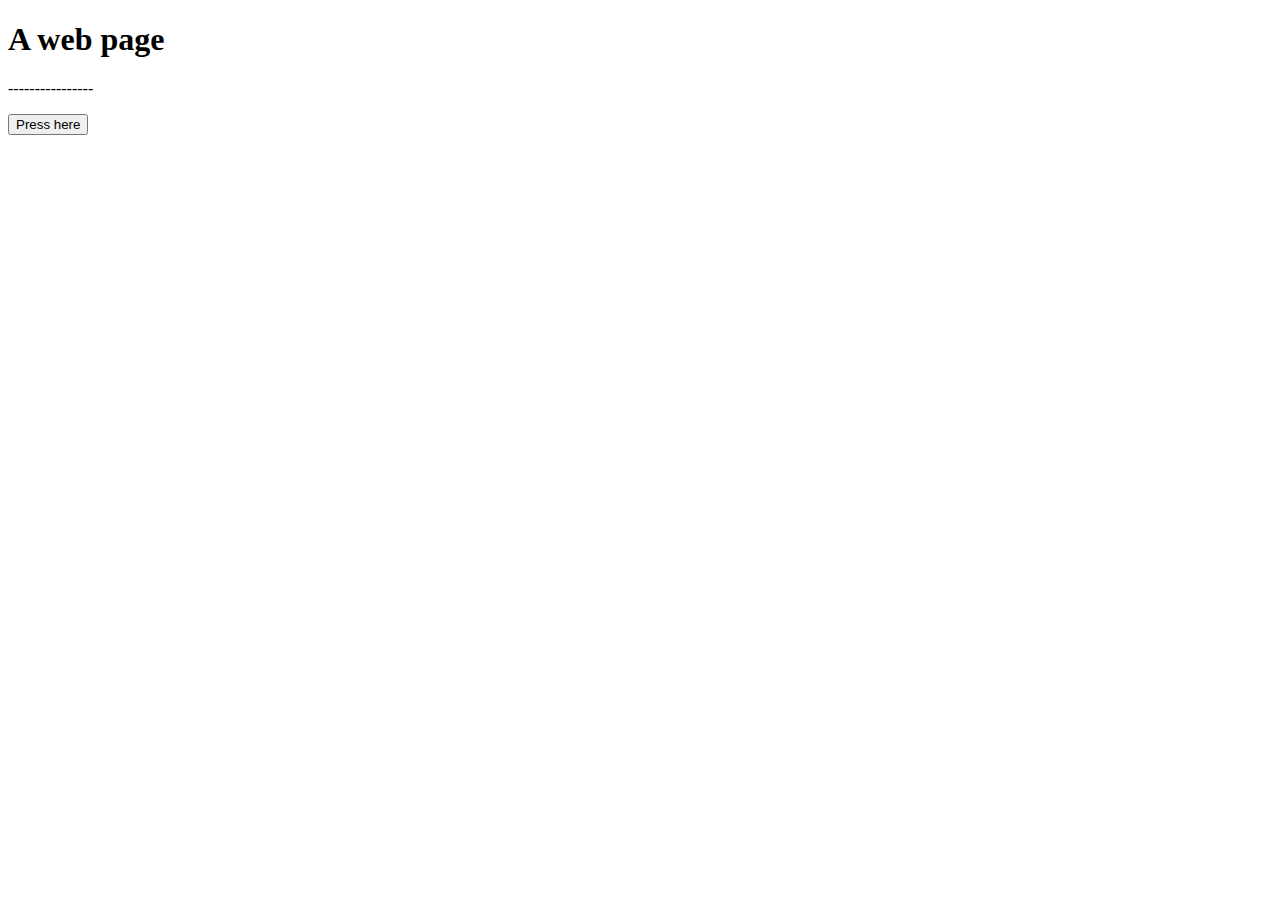
<file: ddd.html>
<!DOCTYPE html>
<html>
<head>
    <script>
    function myFunction()
{
    document.getElementById("demo").innerHTML="I LOVE YOU AND YOU ARE PRECIOUS TO ME!";
    
    
}
    </script>
    
    </head>

<body>
    <h1>A web page</h1>
    <p id="demo">----------------</p>
    <button type="button" onclick="myFunction()">Press here</button>
    
    </body>
</html>
</file>
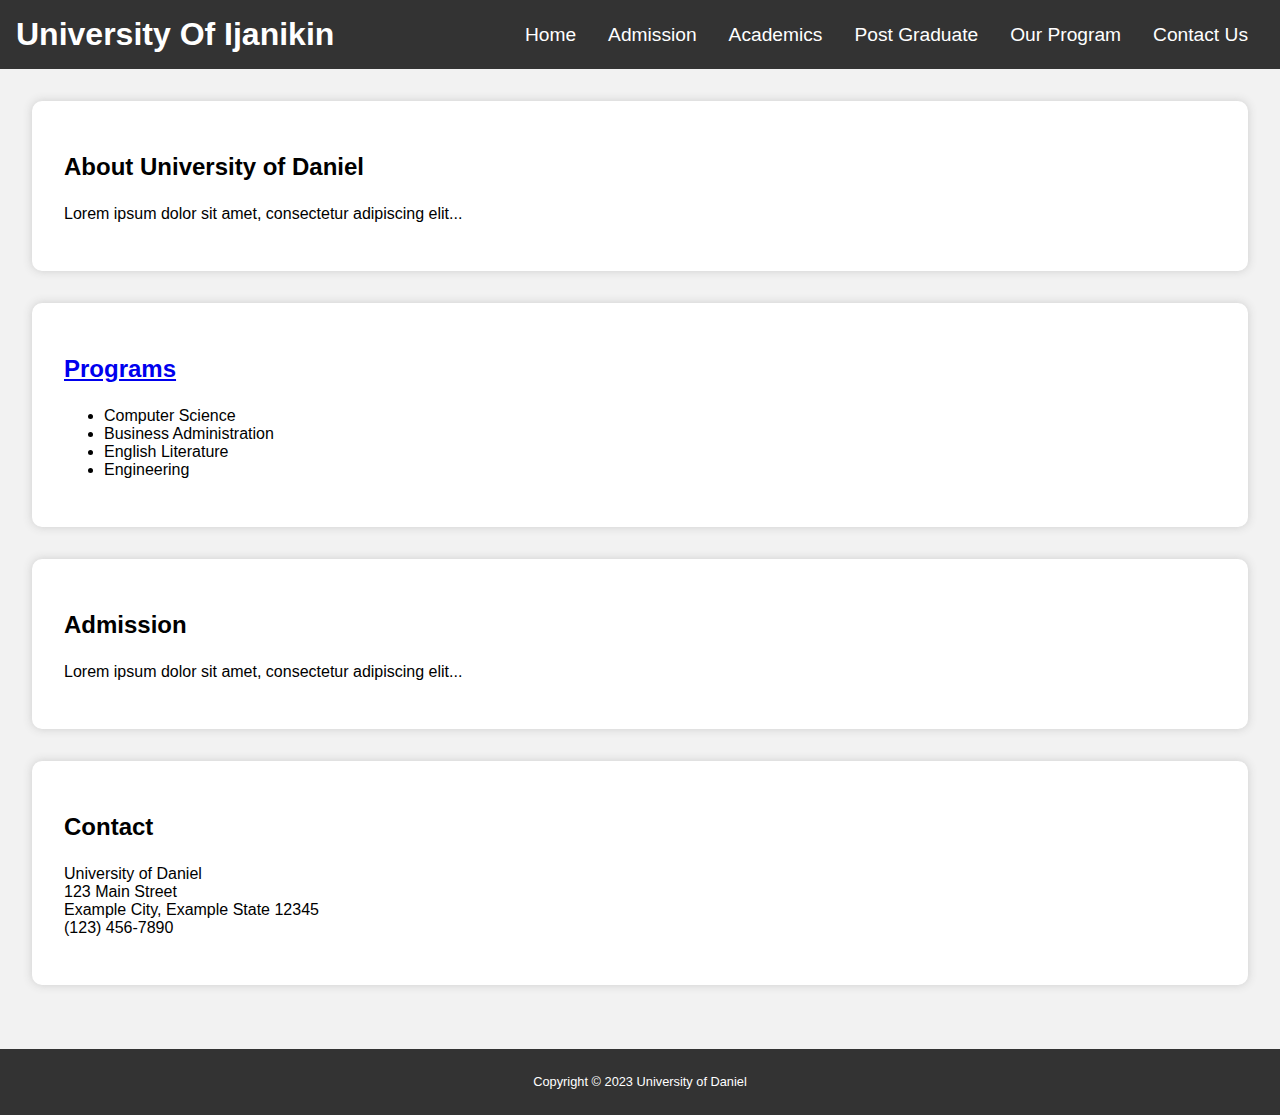
<file: inde.html>
<!DOCTYPE html>
<html>
<head>
  <meta charset="UTF-8">
  <meta name="viewport" content="width=device-width, initial-scale=1.0">
  <link rel="stylesheet" href="style.css">
  <title>University of Ijanikin</title>
</head>
<body>
  <header>
    <h1>University Of Ijanikin</h1>
    <nav>
      <ul>
        <li><a href="#about">Home</a></li>
        <li class="dropdown">
          <a href="#admission">Admission</a>
          <ul class="dropdown-content">
            <li><a href="#">Link 1</a></li>
            <li><a href="#">Link 2</a></li>
            <li><a href="#">Link 3</a></li>
          </ul>
        </li>
        <li><a href="#academics">Academics</a></li>
        <li><a href="#graduate">Post Graduate</a></li>
        <li><a href="#program">Our Program</a></li>
        <li><a href="#contact">Contact Us</a></li>
      </ul>
    </nav>
  </header>
  
  <main>
    <section id="about">
      <h2>About University of Daniel</h2>
      <p>Lorem ipsum dolor sit amet, consectetur adipiscing elit...</p>
    </section>
    
    <section id="programs">
      <h2><a href="inde.html">Programs</a></h2>
      <ul>
        <li>Computer Science</li>
        <li>Business Administration</li>
        <li>English Literature</li>
        <li>Engineering</li>
      </ul>
    </section>
    
    <section id="admission">
      <h2>Admission</h2>
      <p>Lorem ipsum dolor sit amet, consectetur adipiscing elit...</p>
    </section>
    
    <section id="contact">
      <h2>Contact</h2>
      <p>University of Daniel<br>
        123 Main Street<br>
        Example City, Example State 12345<br>
        (123) 456-7890
      </p>
    </section>
  </main>
  
  <footer>
    <p>Copyright © 2023 University of Daniel</p>
  </footer>
</body>
</html>
</file>
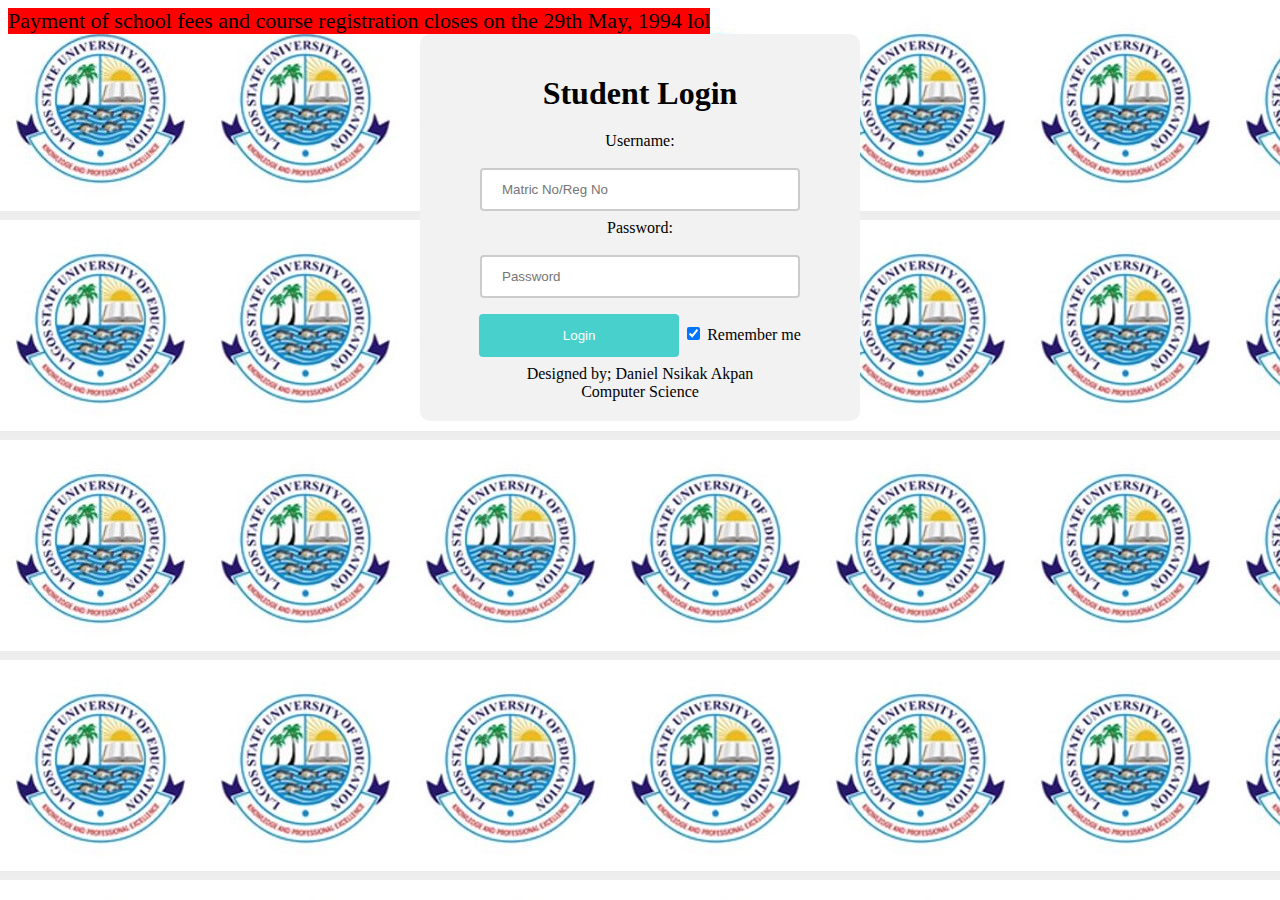
<file: login.html>
<!DOCTYPE html>
<html>
  <head>
    <link rel="stylesheet" type="text/css" href="login.css">
    <title>Login Page</title>
  </head>
    <body>
        <div class="scrolling-text">
   Payment of school fees and course registration closes on the 29th May, 1994 lol
</div>
    <div class="login-container">
      <form>
        <h1>Student Login</h1>
        <label for="username">Username:</label>
        <input type="text" id="username" name="username" placeholder="Matric No/Reg No" >
        <label for="password">Password:</label>
        <input type="password" id="password" name="password" placeholder="Password" >
     <button type="submit">Login</button>
        <input type="checkbox"
checked="checked">
Remember me
<p>Designed by; Daniel Nsikak Akpan</p>
<p>Computer Science</p>
      </form>
    </div>
  </body>
</html>
</file>
<file: login.css>
/* body{
    background: url(img/IMG-20230918-WA0089.jpg);
    min-height: 100vw;
    backdrop-filter: blur(2px); */


body{
  background:url(IMG-20230918-WA0089.jpg);
}


.scrolling-text{
  white-space: nowrap;
  animation: marquee 10s linear infinite;
  flex: content;
  flex: 1000%;
  font-size: 22px;
  width: max-content;
  background-color: red;
 }
@keyframes marquee{
  from{
      transform: translateX(50%);
  }
  to{
      transform: translateX(-50%);
  }
}

.login-container {
    width: 400px;
    margin: 0 auto;
    background-color: #f2f2f2;
    padding: 20px;
    border-radius: 10px;
  }
  
  form {
    text-align: center;
  }
  
  h1 {
    margin-bottom: 20px;
  }
  
  label {
    display: block;
    margin-bottom: 10px;
  }
  
  input[type="text"], input[type="password"] {
    width: 80%;
    padding: 12px 20px;
    margin: 8px 0;
    box-sizing: border-box;
    border: 2px solid #ccc;
    border-radius: 4px;
  }
  
  button {
    background-color: #48d1cc;
    width: 50%;
    color: white;
    padding: 14px 20px;
    margin: 8px 0;
    border: none;
    border-radius: 4px;
    cursor: pointer;
}

p{
  padding: 0;
  margin: 0;
}
</file>
<file: style.css>
/* Resetting default styles */
body {
  font-family: Arial, sans-serif;
  margin: 0;
  padding: 0;
  background-color: #f2f2f2;
}

/* Header styles */
header {
  background-color: #333;
  color: #fff;
  padding: 1em;
  display: flex;
  justify-content: space-between;
  align-items: center;
}

header h1 {
  margin: 0;
  font-size: 2em;
}

/* Navigation styles */
header nav ul {
  list-style: none;
  margin: 0;
  padding: 0;
  display: flex;
}

header nav ul li {
  margin: 0 1em;
  position: relative;
}

header nav a {
  color: #fff;
  text-decoration: none;
  font-size: 1.2em;
  display: block;
}

/* Dropdown styles */
.dropdown-content {
  display: none;
  position: absolute;
  top: 100%;
  left: 0;
  background-color: #333;
  min-width: 160px;
  box-shadow: 0px 8px 16px 0px rgba(0, 0, 0, 0.2);
  z-index: 1;
}

.dropdown-content a {
  color: #fff;
  padding: 12px 16px;
  text-decoration: none;
  display: block;
}

.dropdown:hover .dropdown-content {
  display: block;
  position: absolute;
}

/* Main sections styles */
main {
  padding: 2em;
}

section {
  background-color: #fff;
  padding: 2em;
  border-radius: 10px;
  box-shadow: 0 0 10px #ccc;
  margin-bottom: 2em;
}

section h2 {
  font-size: 1.5em;
  margin-bottom: 1em;
}

/* Footer styles */
footer {
  background-color: #333;
  color: #fff;
  padding: 1em;
  text-align: center;
  font-size: 0.8em;
}
</file>
